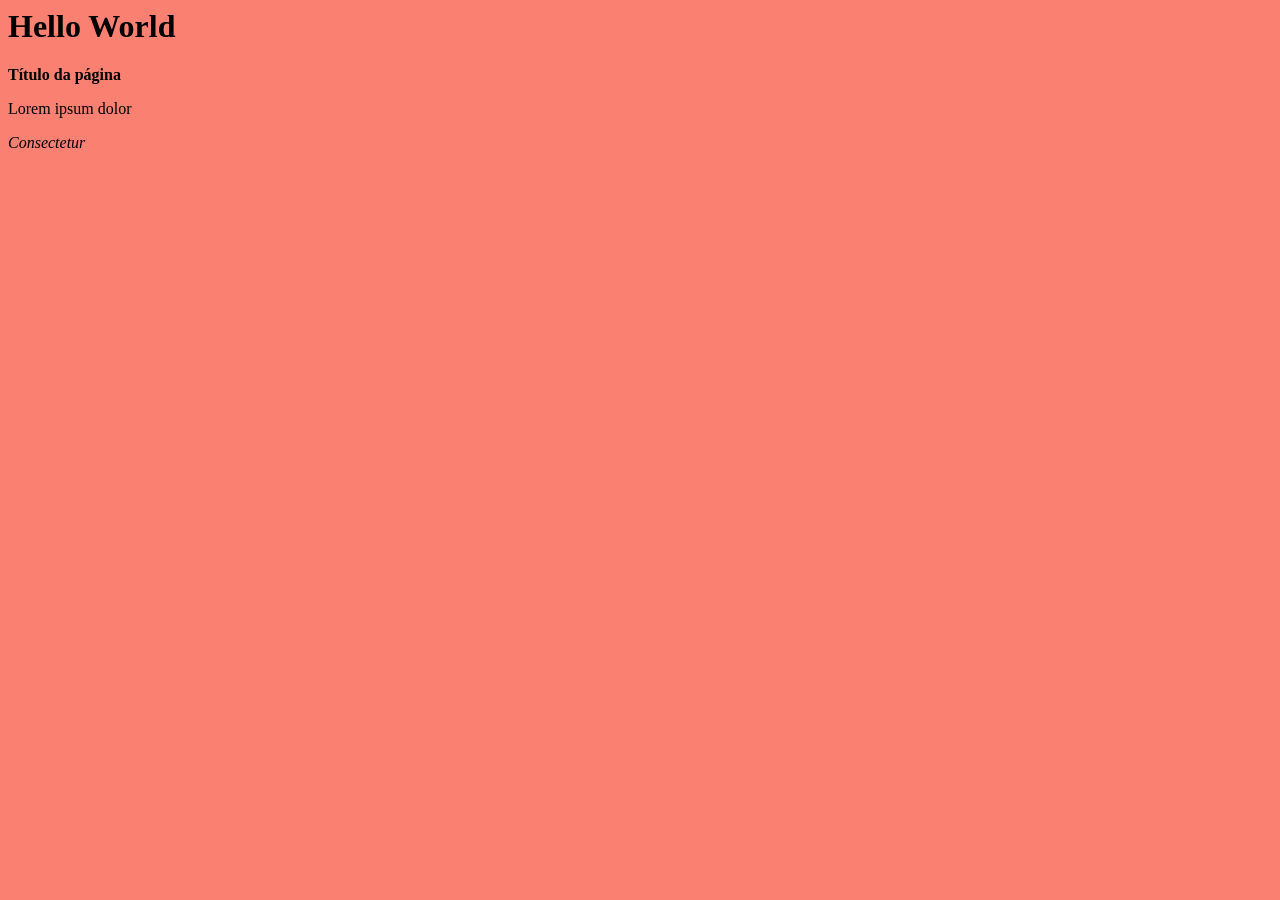
<file: Atividade/index.html>
<html>
<head|>
    <link rel="stylesheet" href="style.css">
    <title>Atividade 1</title>


    </head>

    <body>
        <h1>Hello World</h1>
        <b> Título da página</b>
        <br>
        <p>Lorem ipsum dolor</p>
        <i>Consectetur</i>









    </body>






</html>
</file>
<file: Atividade/style.css>
body {
    background-color:salmon
}
</file>
